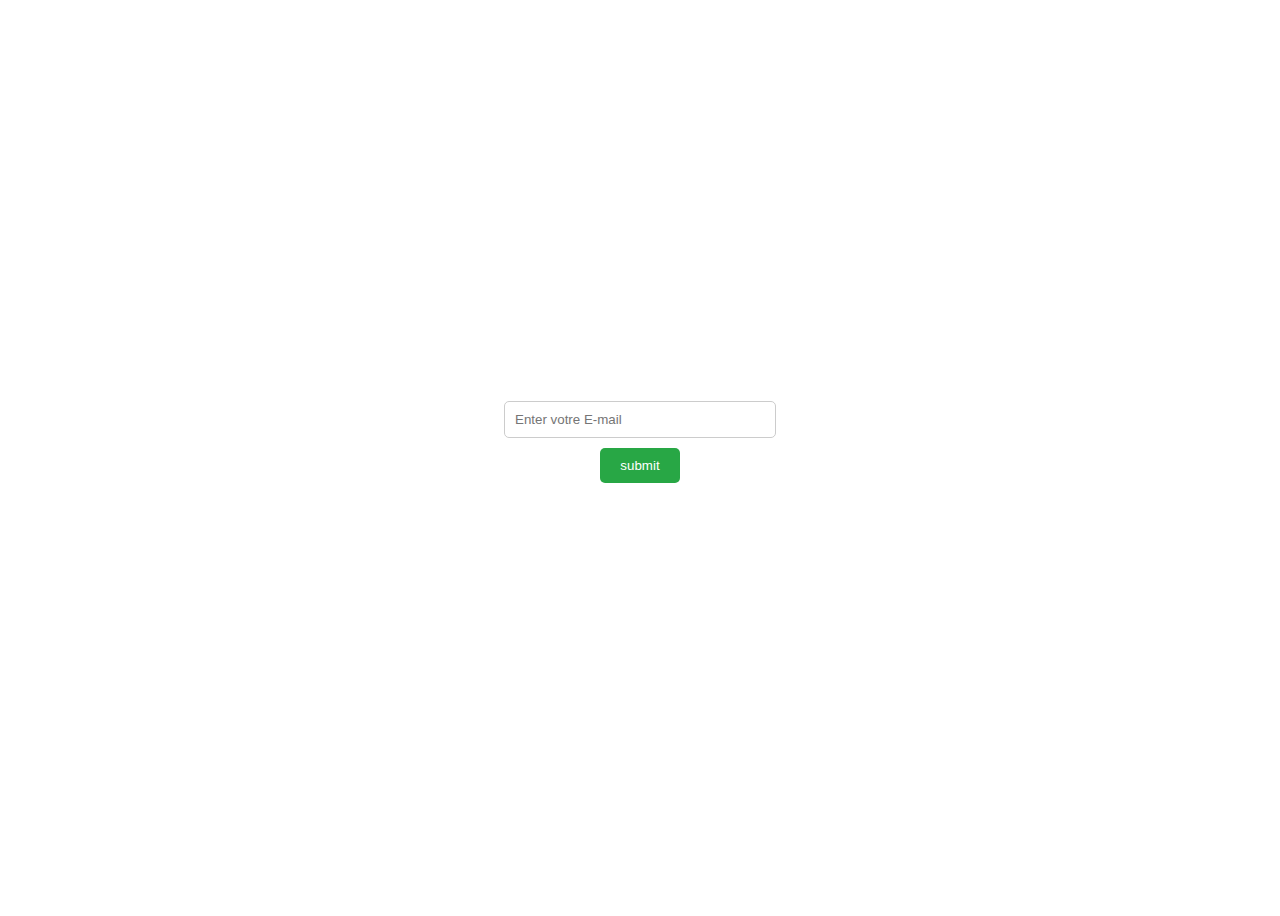
<file: extp2/index.html>
<!DOCTYPE html>
<html lang="en">
<head>
    <meta charset="UTF-8">
    <meta name="viewport" content="width=device-width, initial-scale=1.0">
    <title>Document</title>
    <style>
        body{
            display: flex;
            flex-direction: column;
            align-items: center;
            justify-content: center;
            height: 100vh;
        }
        input{
            padding: 10px;
            margin-bottom: 10px;
            border-radius: 5px;
            border: 1px solid #ccc;
            width: 250px;
        }
        button{
            padding: 10px 20px;
            border: none;
            border-radius: 5px;
            background-color: #28a745;
            color: white;
            cursor: pointer;
        }
    </style>
</head>
<body>
    <input type="text" name="" id="email" placeholder="Enter votre E-mail">
    <button onclick="
    checkEmail();
    ">submit</button>
    <p id="emailornot"></p>
    <script src="javascript.js">
    </script>
</body>
</html>
</file>
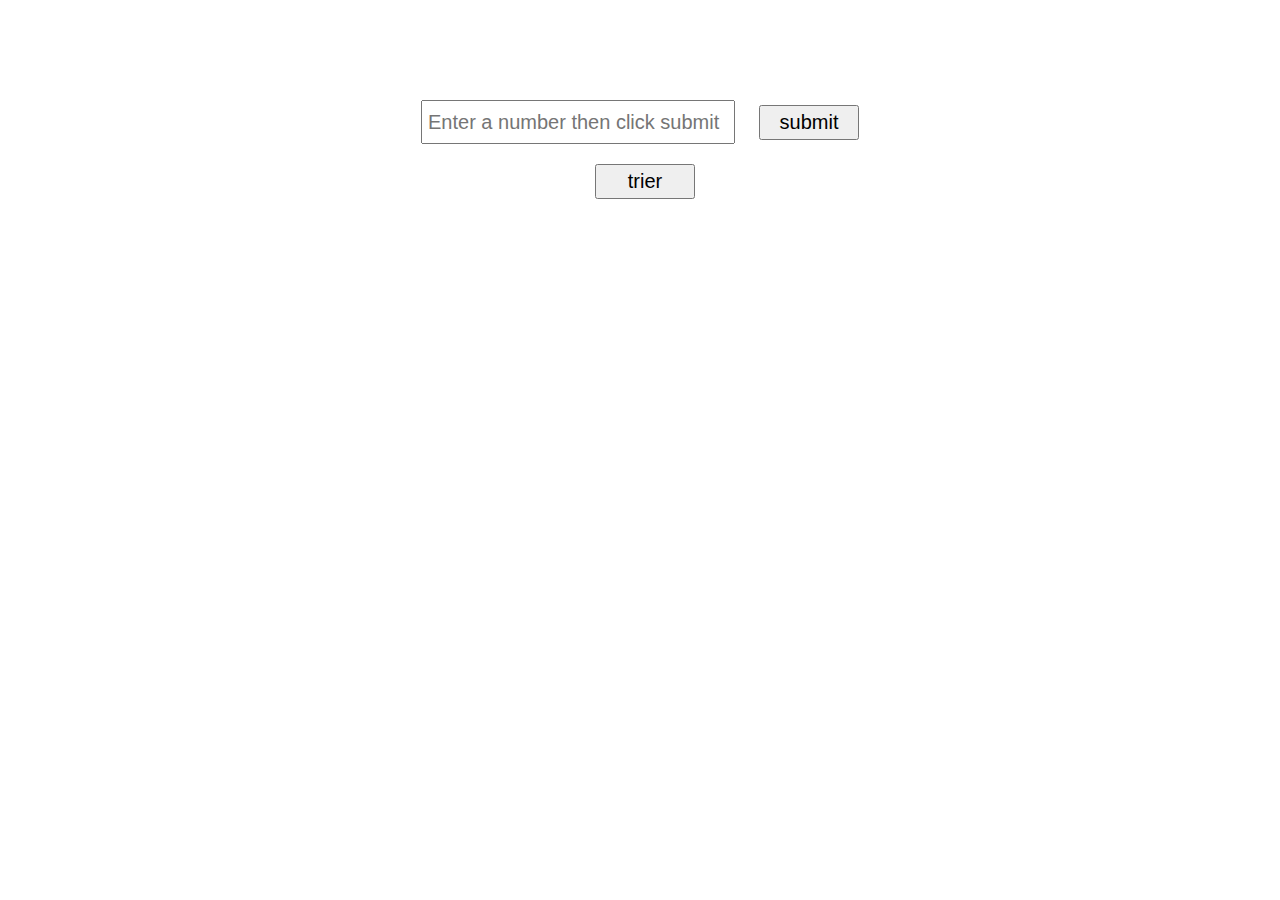
<file: extp3/index.html>
<!DOCTYPE html>
<html lang="en">
<head>
    <meta charset="UTF-8">
    <meta name="viewport" content="width=device-width, initial-scale=1.0">
    <title>Document</title>
    <style>
        body{
            text-align: center;
            margin-top: 100px;
        }
        input{
            height: 30px;
            width: 300px;
            font-size: 20px;
            margin-right: 10px;
            padding: 5px;
        }
        
        button{
            height: 35px;
            width: 100px;
            font-size: 20px;
            margin-left: 10px;
            cursor: pointer;

        }
        p{
            font-size: 20px;
            margin-top: 20px;
        }
    </style>
</head>
<body>
    <input type="text" name="" id="values" placeholder="Enter a number then click submit">
    <button id="submit">submit</button>
    <p id="tableaunontrié"></p>

    <button id="trier">trier</button>
    <p id="tableautrié"></p>
    <script src="javascript.js">
 
    </script>
</body>
</html>
</file>
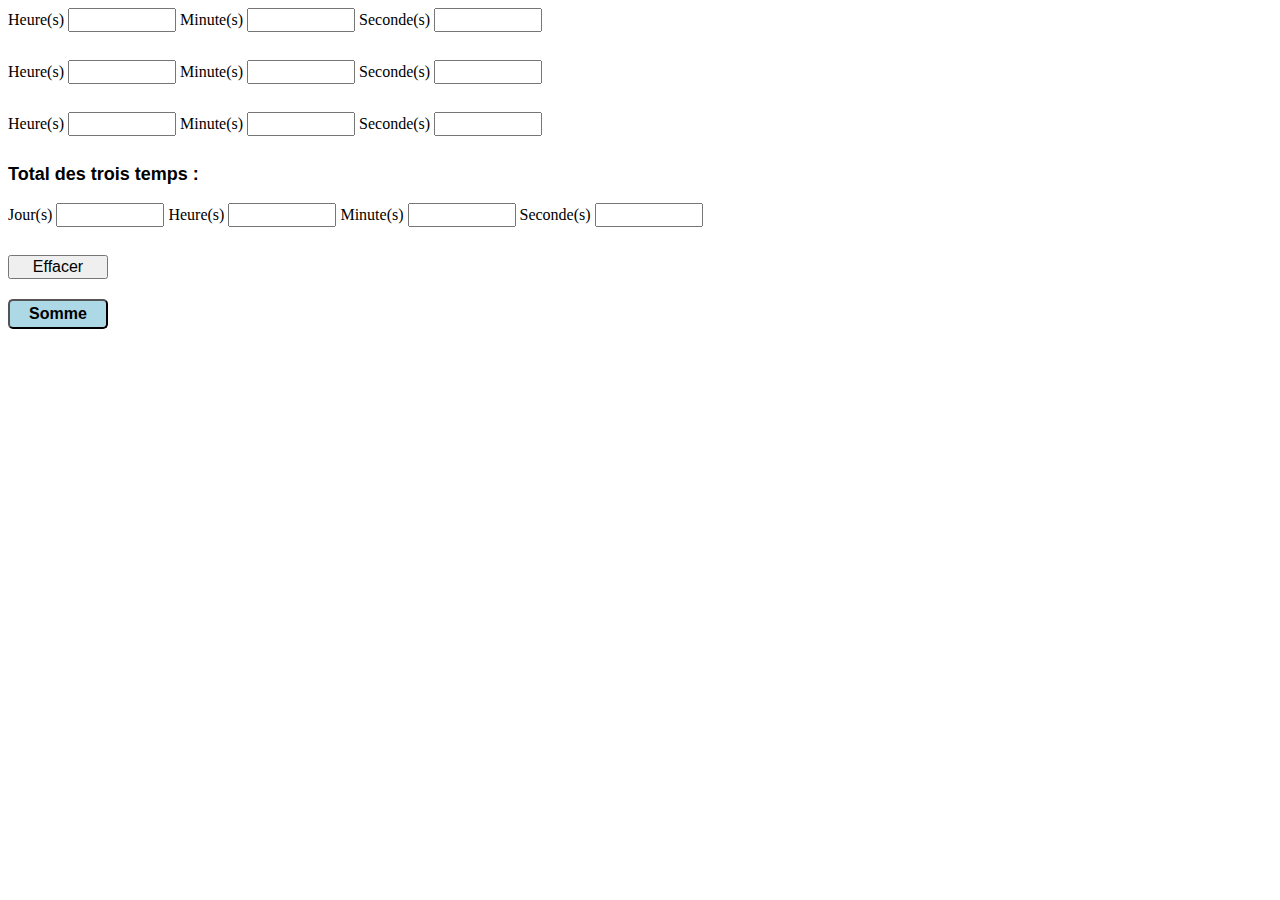
<file: extp4/index.html>
<!DOCTYPE html>
<html lang="en">
<head>
    <meta charset="UTF-8">
    <meta name="viewport" content="width=device-width, initial-scale=1.0">
    <title>Document</title>
    <style>
        input{
            width: 100px;
            margin-bottom: 10px;
            font-size: 16px;
           
        }
       
        button{
            margin-top: 10px;
            width: 100px;
            height: 30px;
            font-size: 16px;
            font-weight: bold;
            font-family: Arial, Helvetica, sans-serif;
            background-color: lightblue;
            border-radius: 5px;
        }
         p{
            font-size: 18px;
            font-weight: bold;
            font-family: Arial, Helvetica, sans-serif
         }
    </style>
</head>
<body>
    <form action="">
    Heure(s) <input type="text" name="" class="heure">
    Minute(s) <input type="text" name="" class="minute">
    Seconde(s) <input type="text" name="" class="seconde">
    <br><br>
    Heure(s) <input type="text" name="" class="heure">
    Minute(s) <input type="text" name="" class="minute">
    Seconde(s) <input type="text" name="" class="seconde">
    <br><br>
    Heure(s) <input type="text" name="" class="heure">
    Minute(s) <input type="text" name="" class="minute">
    Seconde(s) <input type="text" name="" class="seconde">
    <p>Total des trois temps :</p>
    Jour(s) <input type="text" name="" id="Sjour">
    Heure(s) <input type="text" name="" id="Sheure">
    Minute(s) <input type="text" name="" id="Sminute">
    Seconde(s) <input type="text" name="" id="Sseconde">
    <br><br>
    
    <input type="reset" value="Effacer">
    </form>
    <button id="somme" onclick="afficher()">Somme</button>
<script src="javascript.js"></script>
</body>
</html>
</file>
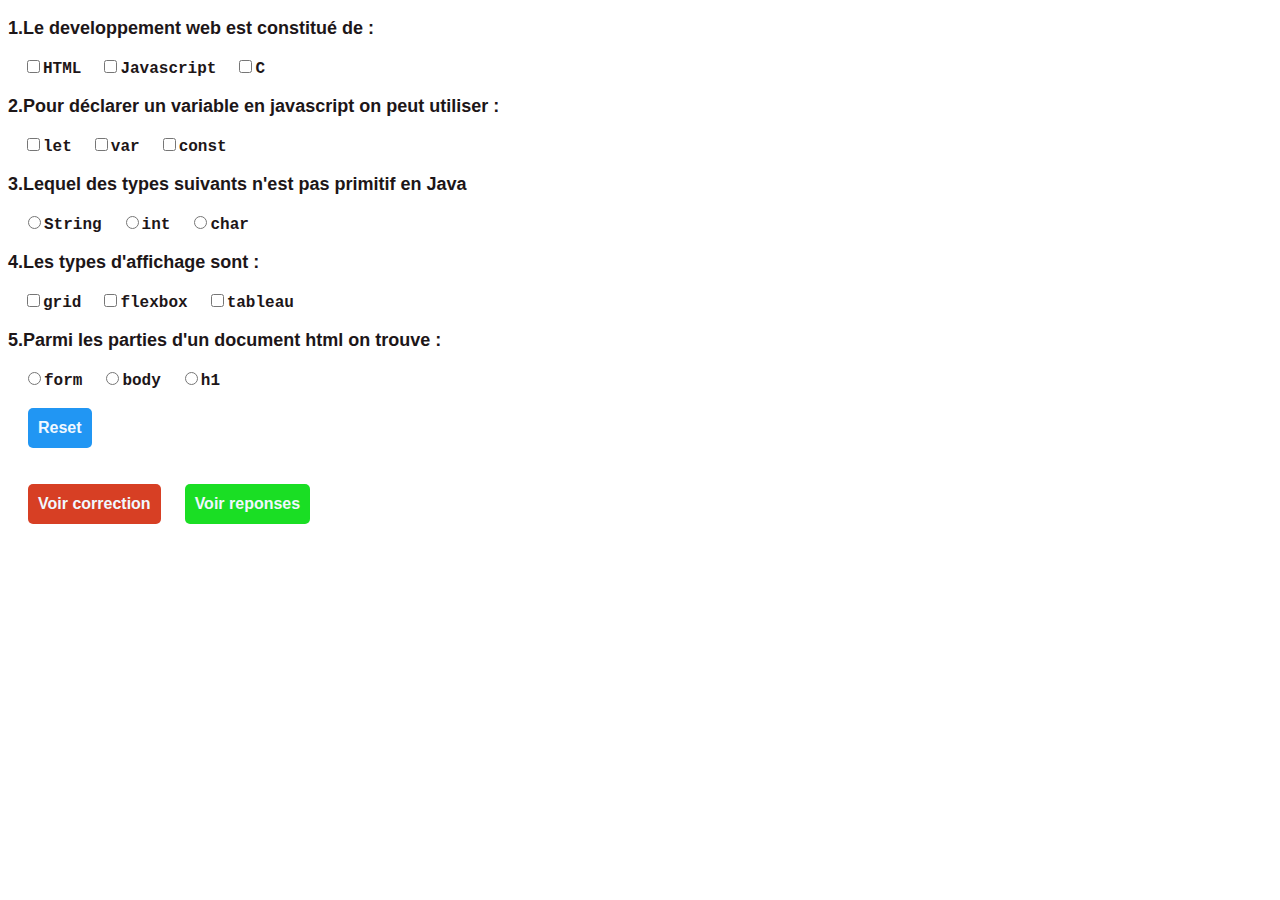
<file: extp1/html/ex1.html>
<!DOCTYPE html>
<html lang="en">
<head>
    <meta charset="UTF-8">
    <meta name="viewport" content="width=device-width, initial-scale=1.0">
    <title>Document</title>
    <link rel="stylesheet" href="../css/ex1.css">


</head>
<body>
    <form name="questionnaire" method="get">
        <p>1.Le developpement web est constitué de :</p>
        <label><input type="checkbox" name="Q1" value="HTML"><span>HTML</span></label>
        <label><input type="checkbox" name="Q1" value="Javascript"><span>Javascript</span></label>
        <label><input type="checkbox" name="Q1" value="C"><span>C</span></label>

        <p>2.Pour déclarer un variable en javascript on peut utiliser :</p>
        <label><input type="checkbox" name="Q2" value="let"><span>let</span></label>
        <label><input type="checkbox" name="Q2" value="var"><span>var</span></label>
        <label><input type="checkbox" name="Q2" value="const"><span>const</span></label>

        <p>3.Lequel des types suivants n'est pas primitif en Java</p>
        <label><input type="radio" name="Q3" value="String"><span>String</span></label>
        <label><input type="radio" name="Q3" value="int"><span>int</span></label>
        <label><input type="radio" name="Q3" value="char"><span>char</span></label>

        <p>4.Les types d'affichage sont :</p>
        <label><input type="checkbox" name="Q4" value="grid"><span>grid</span></label>
        <label><input type="checkbox" name="Q4" value="flexbox"><span>flexbox</span></label>
        <label><input type="checkbox" name="Q4" value="tableau"><span>tableau</span></label>

        <p>5.Parmi les parties d'un document html on trouve :</p>
        <label><input type="radio" name="Q5" value="form"><span>form</span></label>
        <label><input type="radio" name="Q5" value="body"><span>body</span></label>
        <label><input type="radio" name="Q5" value="h1"><span>h1</span></label>

         <br><br>
         <input type="reset" value="Reset" class="reset">
    </form>
    <br>
    <br>
    <!--Si on click sur le boutton les resultats sont recupérés puis stocker et on se rend sur followup1.html pour l'affichage-->
    <button onclick="
    sauvegarderResultats(checkAnswers())
    afficherResultats();
    "
    class="correction">Voir correction</button>

    <button onclick="
    window.location.href='followup.html'
    "
    class="reponses">Voir reponses</button>
     
 <script src="../javascript/script.js"></script>
</body>
</html>
</file>
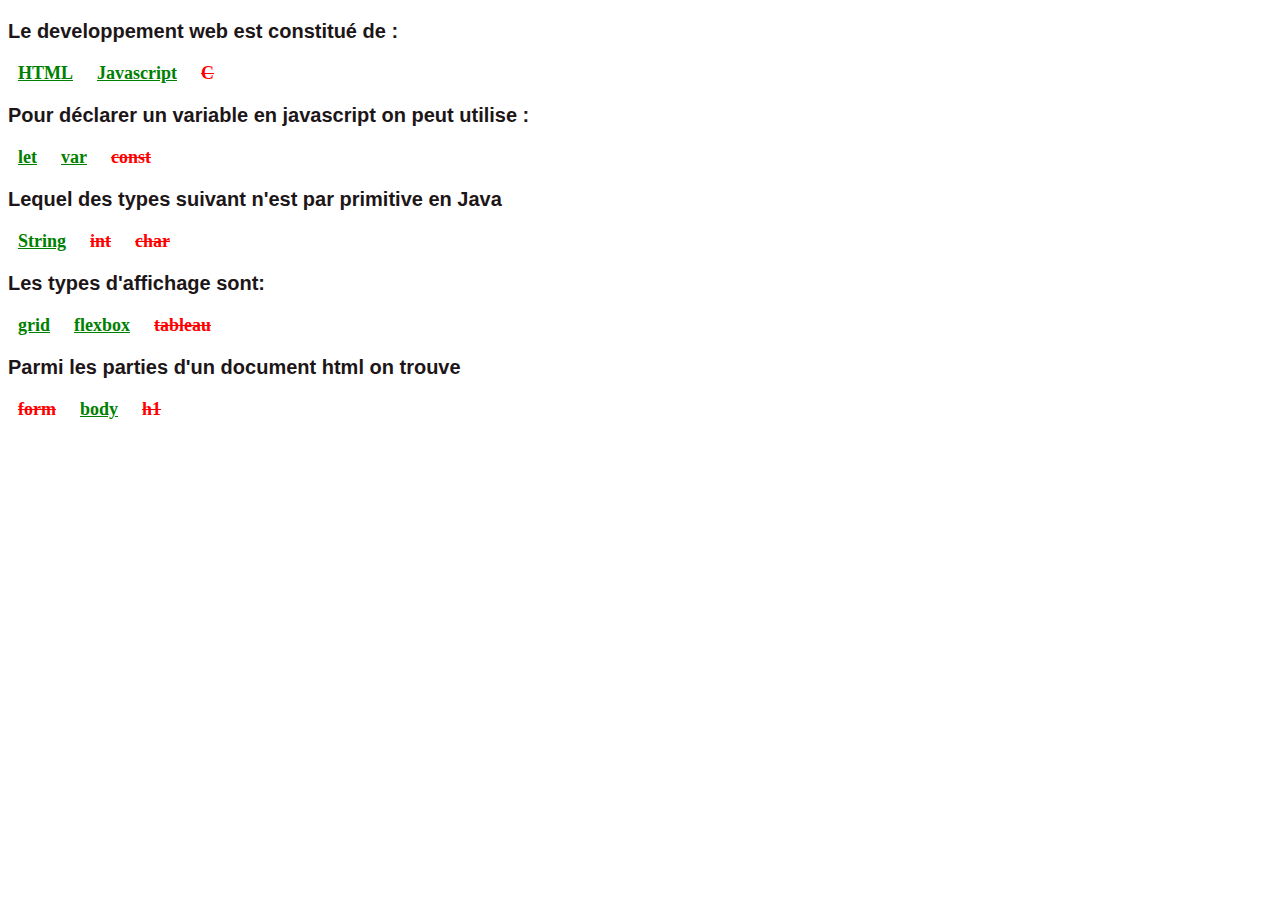
<file: extp1/html/followup.html>
<!DOCTYPE html>
<html lang="en">
<head>
    <meta charset="UTF-8">
    <meta name="viewport" content="width=device-width, initial-scale=1.0">
    <title>Document</title>
    <link rel="stylesheet" href="../css/followup.css">
</head>
<body>
       <p>Le developpement web est constitué de :</p>
    <!--right et wrong pour modifier dans css selon le resultat-->
        <span class="right">HTML</span> 
        <span class="right">Javascript</span>
        <span class="wrong">C</span>

        
         <p>Pour déclarer un variable en javascript on peut utilise :</p>
         <span class="right">let</span>
         <span class="right">var</span>
         <span class="wrong">const</span>

         <p>Lequel des types suivant n'est par primitive en Java</p>
         <span class="right">String</span>
         <span class="wrong">int</span>
         <span class="wrong">char</span>

         <p>Les types d'affichage sont:</p>
         <span class="right">grid</span>
         <span class="right">flexbox</span>
         <span class="wrong">tableau</span>



         <p>Parmi les parties d'un document html on trouve </p>
         <span class="wrong">form</span>
         <span class="right">body</span>
         <span class="wrong">h1</span>
</body>
</html>
</file>
<file: extp1/css/followup.css>
span{
    font-weight: bold;
    font-size: 18px;
    margin:10px
}
.wrong{
    color:red;
    text-decoration: line-through;
}
.right{
    color:green;
    text-decoration: underline;
}
p{
    font-size: 20px;
    font-weight: bold;
    color: rgb(29, 22, 24);
    font-family: Arial, Helvetica, sans-serif;
}
</file>
<file: extp1/css/ex1.css>
.correction,.reponses,.reset {
    border:none;
    border-radius: 5px;
    height: 40px;
    color:aliceblue;
    font-size: 16px;
    font-weight: bold;
    margin-left: 20px;
    padding: 10px;
    cursor: pointer;
}
.correction{
        background-color: rgb(215, 63, 36);
}
.reponses{
    background-color: rgb(26, 222, 36);
}
.reset{
    background-color: rgb(33, 150, 243);
}
p{
    font-size: 18px;
    font-weight: bold;
    color: rgb(29, 22, 24);
    font-family: Arial, Helvetica, sans-serif;
}
label{
    font-size: 16px;
    font-weight: bold;
    color: rgb(29, 22, 24);
    font-family:'Courier New', Courier, monospace;
    margin-left: 15px;
    }
</file>
